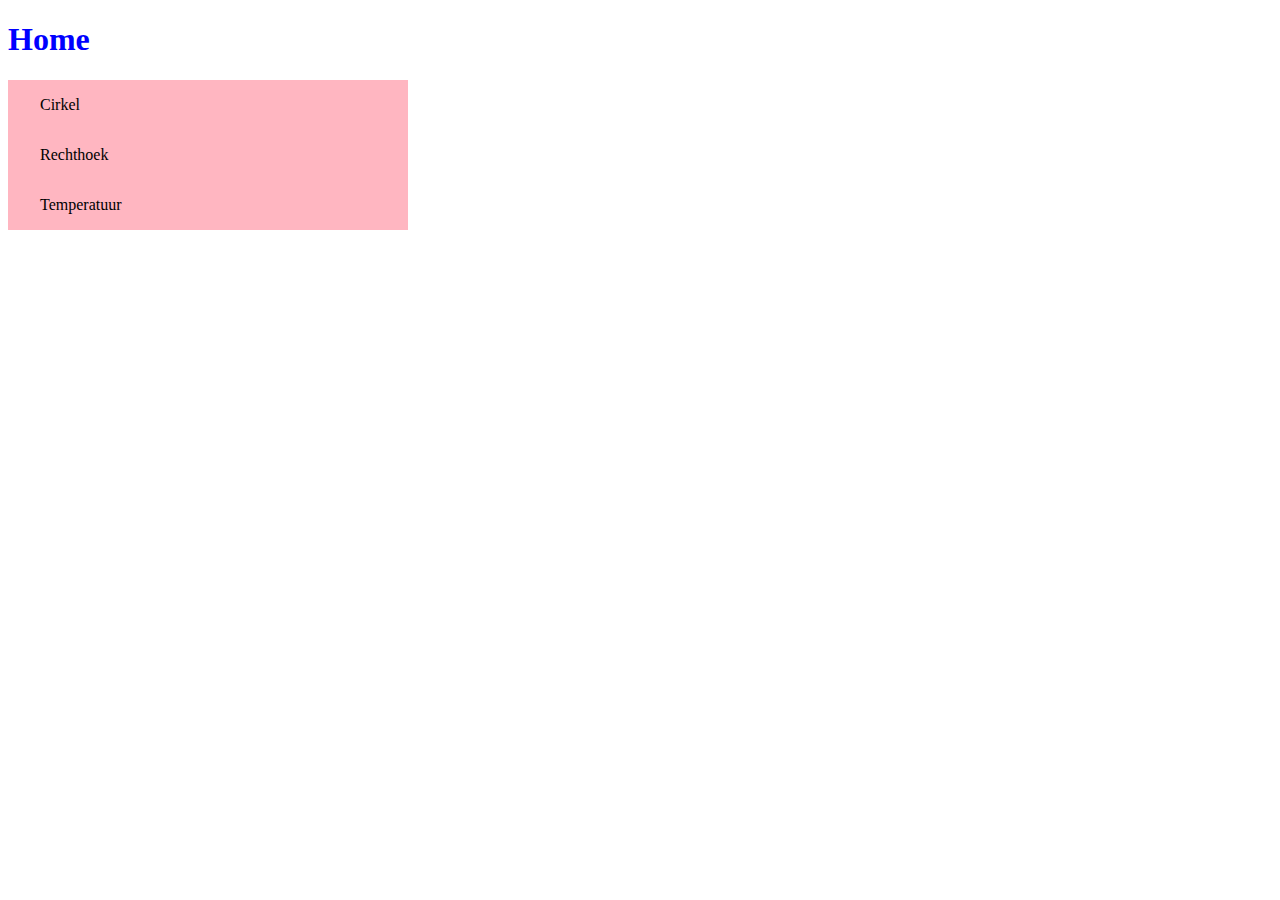
<file: index.html>
<!DOCTYPE html>
<html lang="en" dir="ltr">
  <head>
    <meta charset="utf-8">
    <meta name="author" content="Roos de Boer, GD1B">
    <link rel="stylesheet" href="style.css">
    <title> Home </title>
  </head>

  <body>
    <h1> Home </h1>
    <div class="nav">
      <ul>
        <li><a href="cirkel.html" class="button"> Cirkel </a></li>
        <li><a href="rechthoek.html" class="button"> Rechthoek </a></li>
        <li><a href="temperatuur.html" class="button"> Temperatuur </a></li>
      </ul>
    </div>

  </body>
</html>
</file>
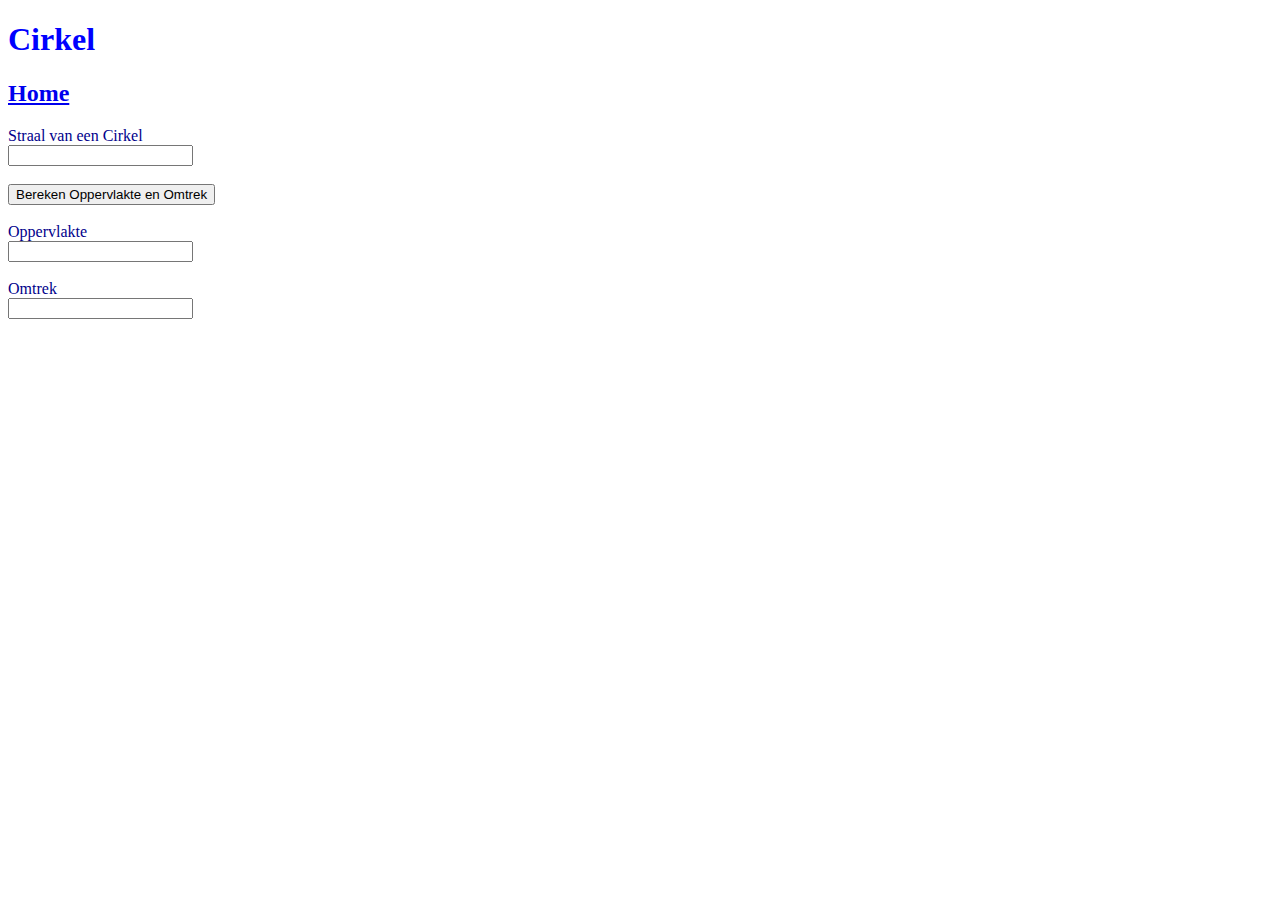
<file: cirkel.html>
<!DOCTYPE html>
<html lang="en" dir="ltr">
  <head>
    <meta charset="utf-8">
    <meta name="description" content="Cirkel berekenen">
    <meta name="author" content="Roos de Boer, GD1B">
    <link rel="stylesheet" href="style.css">
    <title> Cirkel </title>
  </head>
  <body>
    <h1> Cirkel </h1>
    <h2> <a href="index.html" class="button"> Home </a> </h2>
          <form>

            <label class="label">Straal van een Cirkel</label>
            <div>
              <input type="number" id="straal" required>
            </div><br>

            <div>
              <input type="button" id="btn01" value="Bereken Oppervlakte en Omtrek">
            </div><br>
            <label class="label">Oppervlakte</label>
            <div>
              <input class="input" id="resultaatOppervlakte" type="text">
            </div><br>

          <div class="field">
            <label class="label">Omtrek</label>
            <div>
              <input class="input" id="resultaatOmtrek" type="number">
            </div><br>
          </div>
        </form>


  <script>
  //Berekent oppervlakte
  function berekenOppervlakte(){
    let straal = document.getElementById('straal').value;
    let resultaat = Math.pow(straal,2) * Math.PI;

    document.getElementById('resultaatOppervlakte').value = resultaat;
  }

  //Berekent Omtrek
  function berekenOmtrek(){
    let straal = document.getElementById('straal').value;
    let resultaat = 2 * parseFloat(straal) * Math.PI;

    document.getElementById('resultaatOmtrek').value = resultaat;
  }

  document.getElementById('btn01').addEventListener("click", berekenOppervlakte);
  document.getElementById('btn01').addEventListener("click", berekenOmtrek);
  </script>
  </body>
</html>
</file>
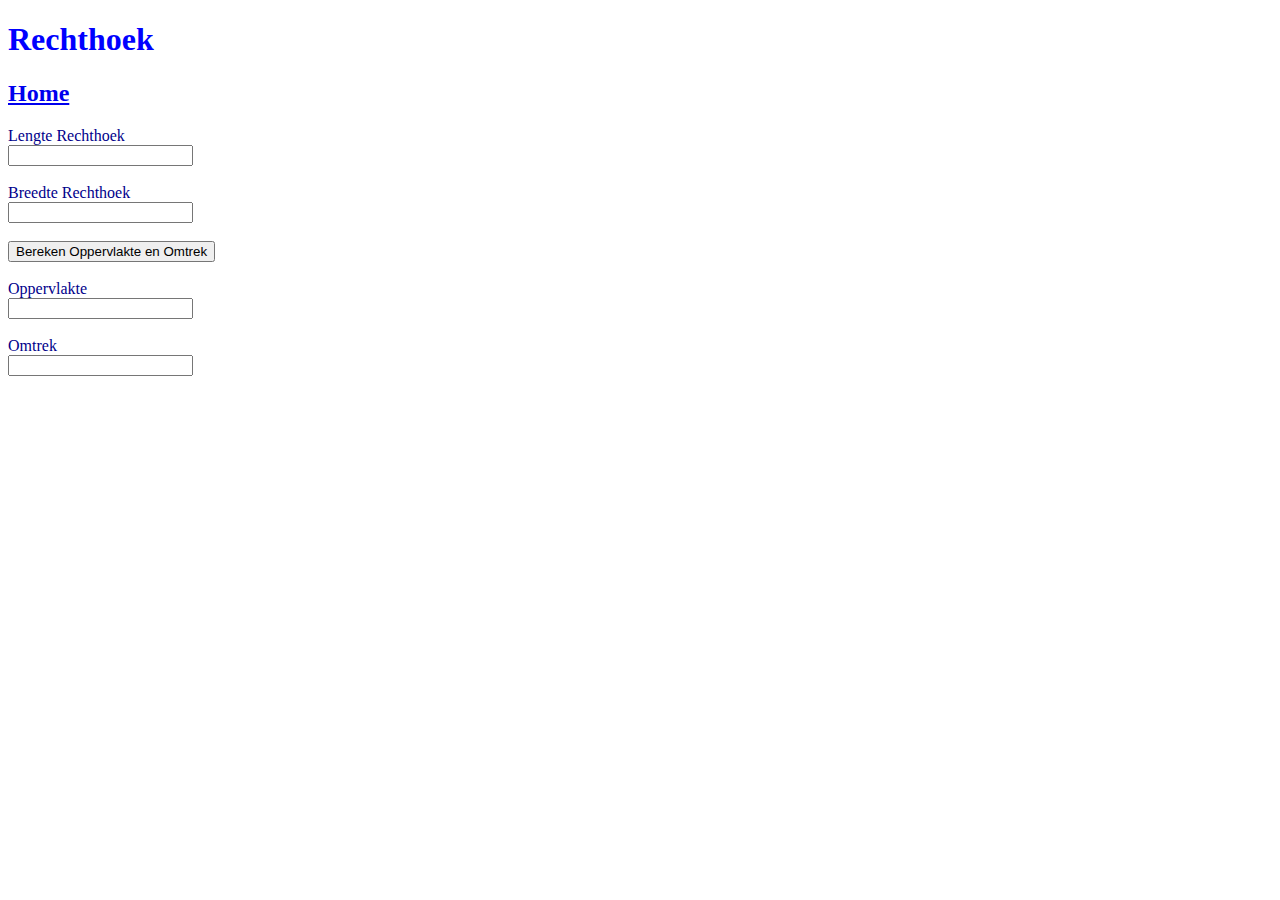
<file: rechthoek.html>
<!DOCTYPE html>
<html lang="en" dir="ltr">
  <head>
    <meta charset="utf-8">
    <meta name="description" content="Rechthoek berekenen">
    <meta name="author" content="Roos de Boer, GD1B">
    <link rel="stylesheet" href="style.css">
    <title> Rechthoek </title>
  </head>
  <body>
    <h1> Rechthoek </h1>
    <h2> <a href="index.html" class="button"> Home </a> </h2>
    <form>
      <label class="label">Lengte Rechthoek</label>
        <div>
          <input type="number" id="lengte" required/>
        </div><br>
      <label class="label">Breedte Rechthoek</label>
        <div>
          <input type="number" id="breedte" required/>
        </div><br>
        <div>
          <input type="button" id="btn01" value="Bereken Oppervlakte en Omtrek"/>
        </div><br>
      <label class="label">Oppervlakte</label>
        <div>
          <input class="input" id="oppervlak" type="text"/>
        </div><br>
      <label class="label">Omtrek</label>
        <div>
          <input class="input" id="omtrek" type="text"/>
        </div><br>

    </form>

    <script>
    //Berekent Oppervlakte
    function berekenOppervlakte(){
      let lengte = document.getElementById('lengte').value;
      let breedte = document.getElementById('breedte').value;
      let resultaat = parseFloat(lengte) * parseFloat(breedte);

      document.getElementById('oppervlak').value = resultaat;
    }

    //Berekent Omtrek rechthoek
    function berekenOmtrek(){
      let lengte = document.getElementById('lengte').value;
      let breedte = document.getElementById('breedte').value;
      let resultaat = (2 * parseFloat(lengte)) + (2 * parseFloat(breedte));

      document.getElementById('omtrek').value = resultaat;
    }

    document.getElementById('btn01').addEventListener("click", berekenOppervlakte);
    document.getElementById('btn01').addEventListener("click", berekenOmtrek);
    </script>
  </body>
</html>
</file>
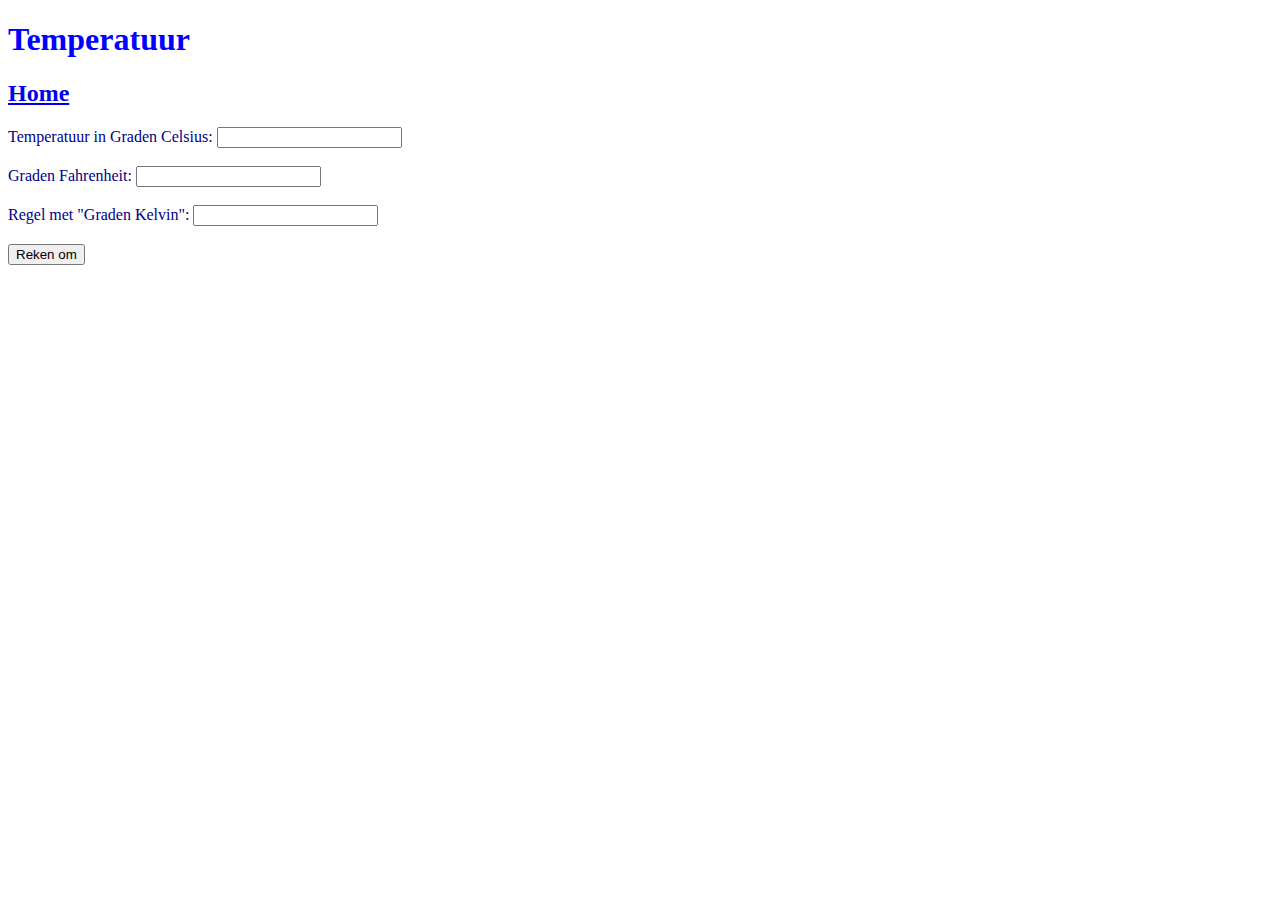
<file: temperatuur.html>
<!DOCTYPE html>
<html lang="en" dir="ltr">
  <head>
    <meta charset="utf-8">
    <meta name="author" content="Roos de Boer, GD1B">
    <link rel="stylesheet" href="style.css">
    <title> Temperatuur </title>
  </head>
  <body>
    <h1> Temperatuur </h1>
    <h2> <a href="index.html" class="button"> Home </a> </h2>
    <form>
      <div>
        Temperatuur in Graden Celsius: <input type="number" id ="celsius" required/>
      </div><br>
      <div>
        Graden Fahrenheit:  <input class="input" id="fahrenheit"/>
      </div><br>
      <div>
        Regel met "Graden Kelvin": <input class="input" id="kelvin"/>
      </div><br>
      <div>
        <input type="button" id="rekenOm" value="Reken om"/>
      </div>

    </form>

    <script>
      function berekenFahrenheit(){
        let Tcelsius = document.getElementById('celsius').value;
        let Tfahrenheit = 9* parseFloat(Tcelsius)/5 + 32;
        document.getElementById('fahrenheit').value = Tfahrenheit;

      }

      function berekenKelvin(){
        let Tcelsius = document.getElementById('celsius').value;
        let Tkelvin = parseFloat(Tcelsius) + 273;
        document.getElementById('kelvin').value = Tkelvin;
      }

      document.getElementById('rekenOm').addEventListener("click", berekenFahrenheit);
      document.getElementById('rekenOm').addEventListener("click", berekenKelvin);

    </script>
  </body>
</html>
</file>
<file: style.css>
ul {
  list-style-type: none;
  margin: 0;
  padding: 0;
  width: 400px;
  background-color: lightpink;
}

li a {
  display: block;
  color: #000;
  padding: 16px 32px;
  text-decoration: none;
}

/* Change the link color on hover */
li a:hover {
  background-color: lightblue;
  color: white;
}

h1{
  color: blue;
}

body{
  color: darkblue;
}
</file>
